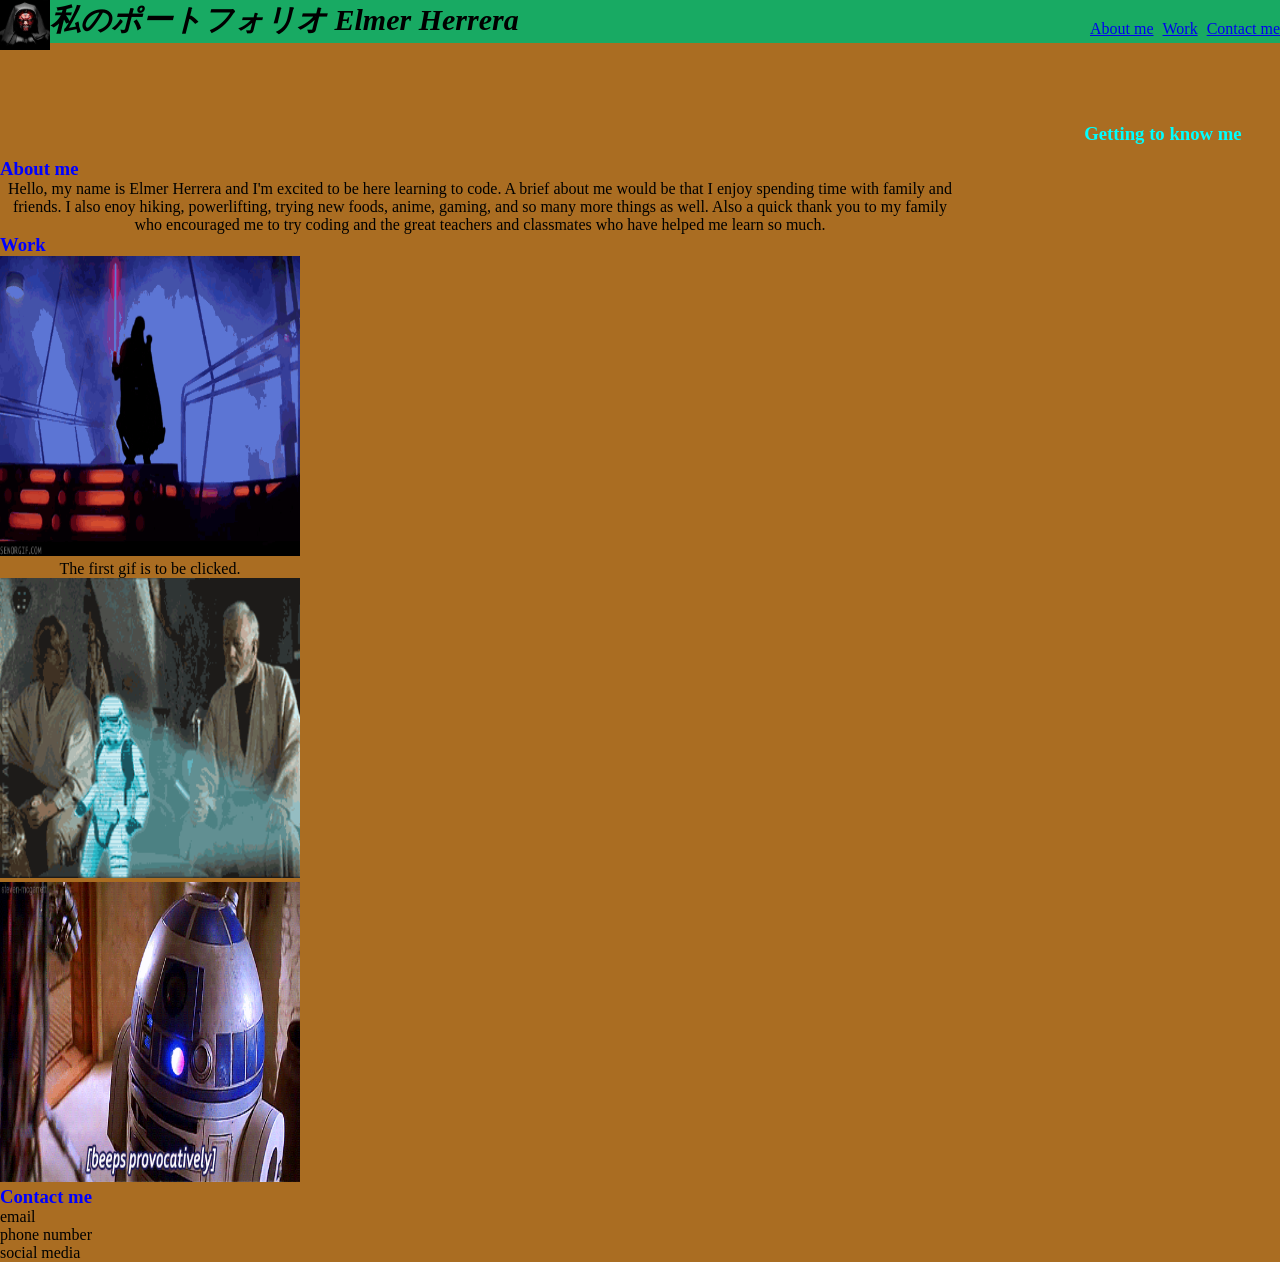
<file: index.html>
<!DOCTYPE html>
<html lang="en">
<head>
    <meta charset="UTF-8">
    <meta http-equiv="X-UA-Compatible" content="IE=edge">
    <meta name="viewport" content="width=device-width, initial-scale=1.0">
    <link rel="stylesheet" href="./assets/style.css">
    <title>Elmer's Portfolio</title>
</head>

<style></style>
<body>
    <header>
        <h1>私のポートフォリオ Elmer Herrera</h1>
        <img src="assets/maul.jpg" alt="maul">
        <nav>
            <ul>
                <li><a href = "#About me">About me</a></li>
                <li><a href = "#Work">Work</a></li>
                <li><a href = "#Contact me">Contact me</a></li>
            </ul>
        </nav>
    </header>

    <section class="hero">
        <section class="hero-text">
            <h1> Getting to know me </h1>
        </section></section>

    <section class="content">
        <aside id="About me" class="About me">
            <h1 style="color: blue;">About me</h1>
            <p>Hello, my name is Elmer Herrera and I'm excited to be here learning to code. A brief about me would be that I enjoy spending time with family and friends. I also enoy hiking, powerlifting, trying new foods, anime, gaming, and so many more things as well. Also a quick thank you to my family who encouraged me to try coding and the great teachers and classmates who have helped me learn so much.</p>
        </aside>

     <main>
        <aside id="Work" class="Work">
            <h1 style="color: blue;">Work</h1>
            <div class="flex container">
            <div><a href="https://elmerherrera.github.io/Homework-One/" ><img src="assets/giphy (1).gif" alt="vader"></a></div>
        </aside>
        <p>The first gif is to be clicked. </p>
        <aside>
            <div><img src="assets/giphy.gif" alt="stormtrooper"></div>
        </aside>
        <aside>
           <div><img src="assets/giphy (2).gif" alt="r2d2"></div>
            </div>
        </aside>
    </main>

        <aside id="Contact me" class="footer">
            <h1 style="color: blue;"> Contact me </h1>
                <li>email</li>
                <li>phone number</li>
                <li>social media</li>
        </aside>

    </section>
</main>
    
</body>


</html>
</file>
<file: assets/style.css>
* {
    box-sizing: border-box;
    padding: 0;
    margin: 0;
}

header {
    background-color: rgb(24, 170, 99);
    padding-bottom: 2px;
    padding-left: auto;
}

header h1 {
    display: inline-block;
    font-size: 30px;
    font-style: oblique;
}

header img {
    width: 50px;
    height: 50px;
    float: left;
}

header nav {
    padding-top: auto;
    margin-right: auto;
    float: right;
}

.header nav ul {
    list-style-type: none;
}

header nav ul li {
    display: inline-block;
    margin-left: 5px;
    margin-top: 20px;
}

@media only screen and (max-width: 400px) {
    main {
        flex-direction: column;
    }
    body {background-color: red;
    }
    header {
        background-color: beige;
    }
}
.hero {
    height: 100px;
    width: 100%;
    margin-bottom: 15px;
    background-image: url("https://i0.wp.com/www.dontforgetatowel.com/wp-content/uploads/2014/04/Darth-Maul-slider.jpg?resize=880%2C385&ssl=1");
    background-size: auto;
    background-position: center;
}

.hero-text {
    text-align: end;
    position: relative;
    top: 80%;
    right: 3%;
    color: cyan;
}

body {
    background-color: rgb(170, 109, 34);
}

main {
    display: inline-block;
}

.content {
    width: 75%;
    display: inline-block;

}

div {
    display: inline-block;
    width: auto;
    height: auto;
}

.work image {
    display: inline-block;
    margin: 100px auto;
    max-width: 200px;
}
.footer {
    display: block;
    list-style-type: none;
}

.about {
    text-align: center;
    height: 300px;
    width: 300px;
    margin-top: 100px;
}

p {
    text-align: center;
}

main aside img {
    height: 300px;
    width: 300px;
}
</file>
